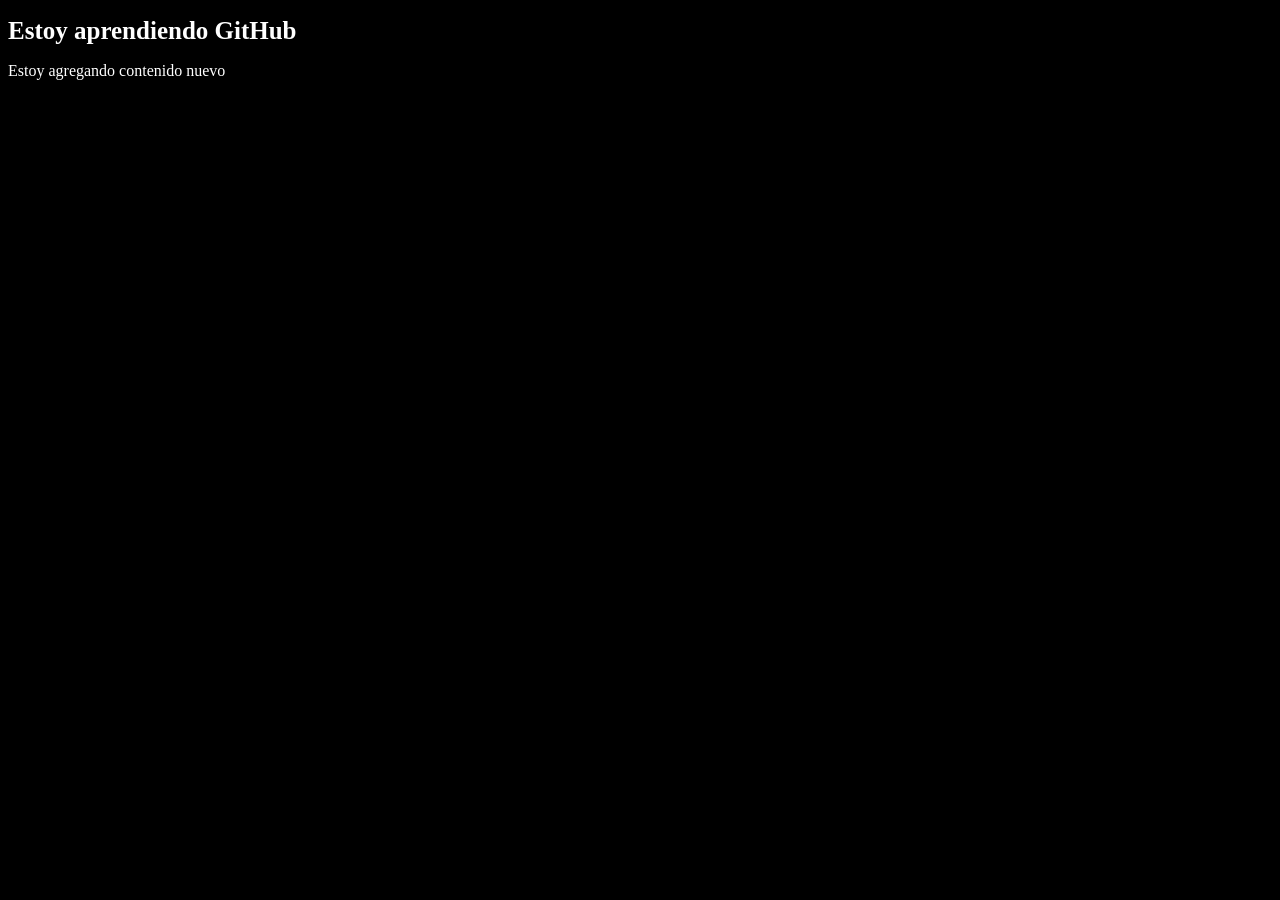
<file: index.html>
<!DOCTYPE html>
<html lang="es">
<head>
  <meta charset="UTF-8">
  <meta name="viewport" content="width=device-width, initial-scale=1.0">
  <title>Document</title>
  <link rel="stylesheet" href="style.css">
</head>
<body>
  <h1>Estoy aprendiendo GitHub</h1>
  <p>Estoy agregando contenido nuevo</p>

  <script src="main.js"></script>
</body>
</html>
</file>
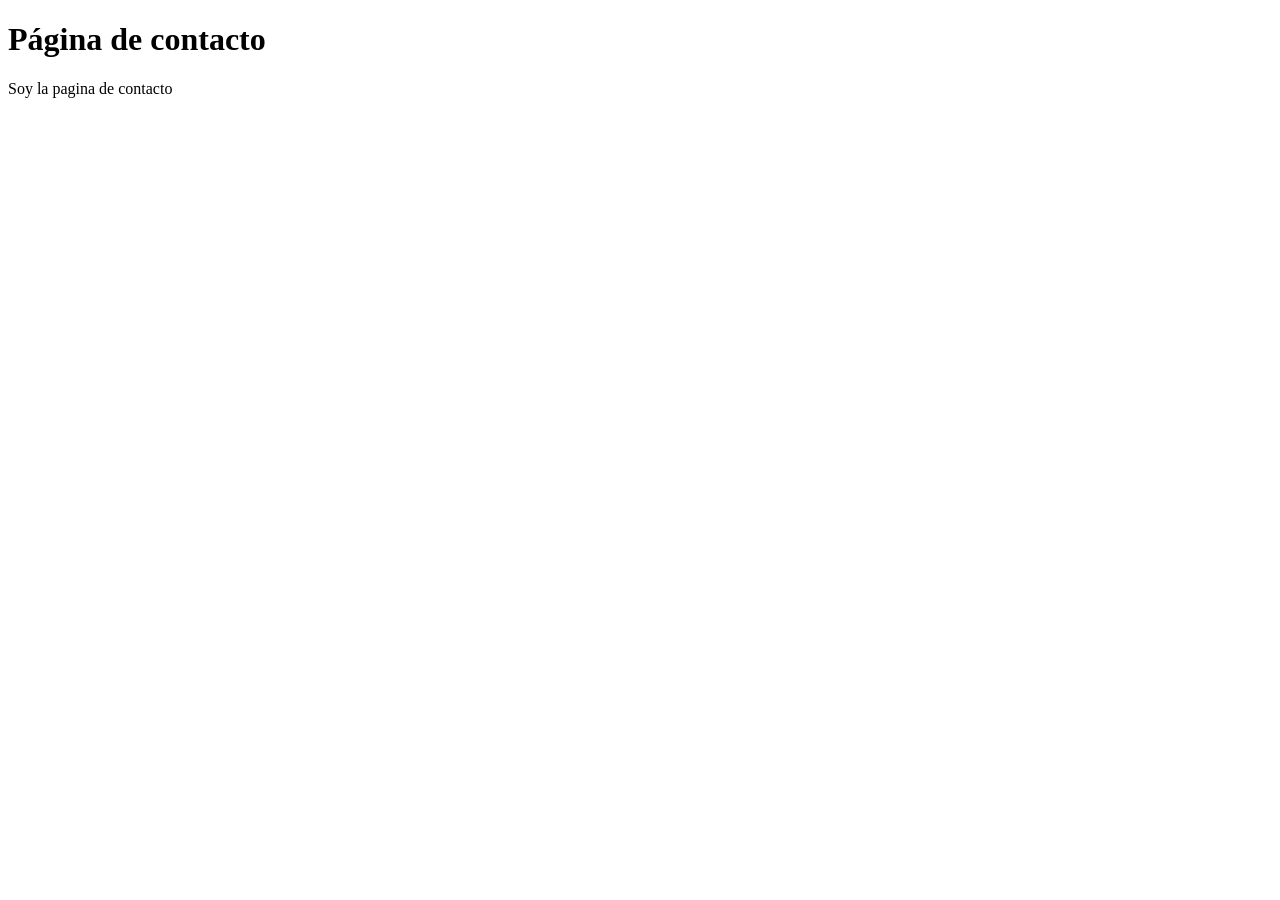
<file: contacto.html>
<!DOCTYPE html>
<html lang="es">
<head>
    <meta charset="UTF-8">
    <meta name="viewport" content="width=device-width, initial-scale=1.0">
    <title>Document</title>
</head>
<body>
    <h1>P&aacute;gina de contacto</h1>
    <p>Soy la pagina de contacto</p>
</body>
</html>
</file>
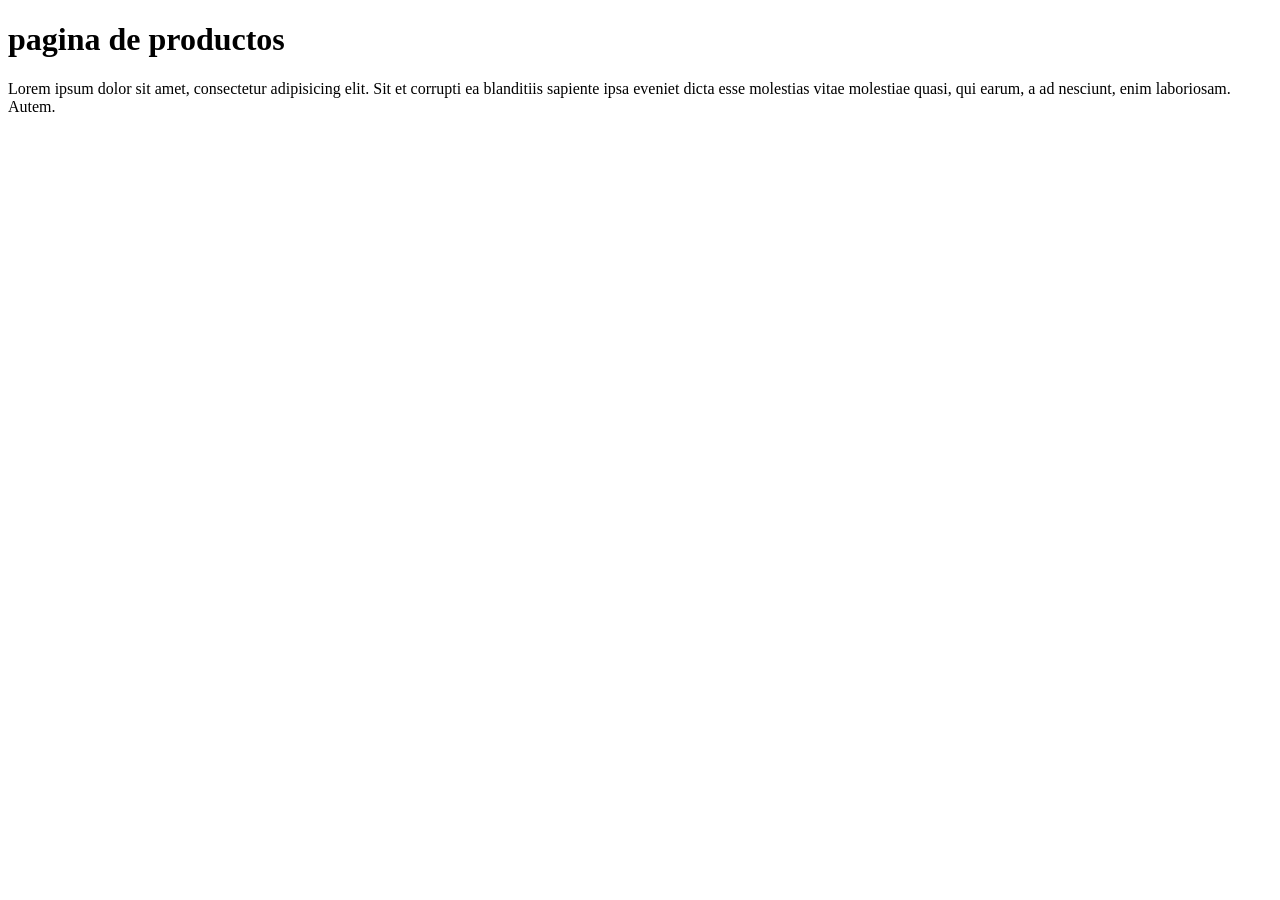
<file: productos.html>
<!DOCTYPE html>
<html lang="en">
<head>
    <meta charset="UTF-8">
    <meta name="viewport" content="width=device-width, initial-scale=1.0">
    <title>Document</title>
</head>
<body>
    <h1>pagina de productos</h1>
    <p>Lorem ipsum dolor sit amet, consectetur adipisicing elit. Sit et corrupti ea blanditiis sapiente ipsa eveniet dicta esse molestias vitae molestiae quasi, qui earum, a ad nesciunt, enim laboriosam. Autem.
    </p>
</body>
</html>
</file>
<file: style.css>
html{
    background-color: black;
    color: white;
}

h1 {
    font-family: 'Lucida Sans', 'Lucida Sans Regular', 'Lucida Grande', 'Lucida Sans Unicode', Geneva, Verdana;
    font-size: 25px;
}
</file>
